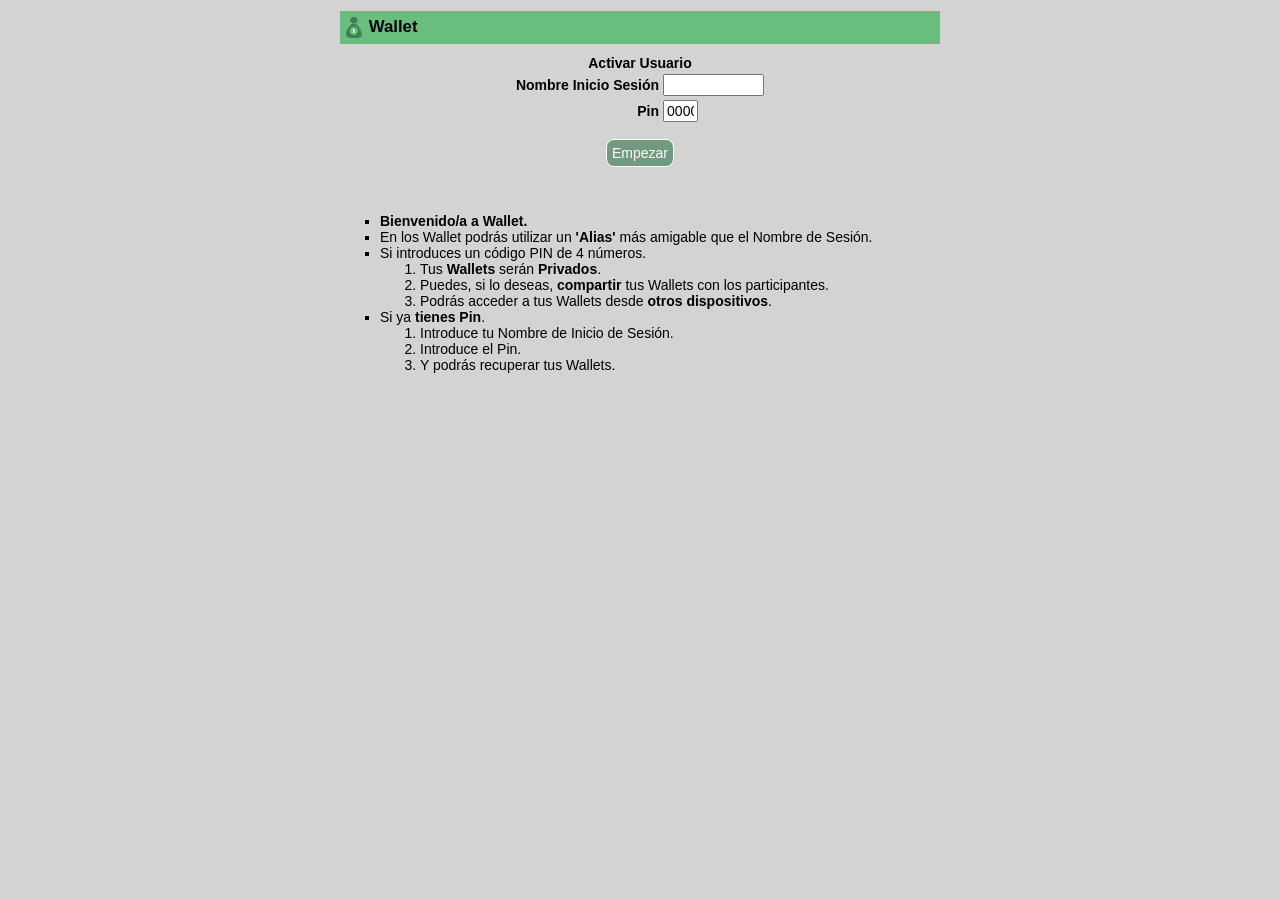
<file: wallet_app/public/index.html>
<!DOCTYPE html>
<html lang="en" manifest="./wallet.manifest">

<head>
    <meta charset="UTF-8">
    <meta http-equiv="X-UA-Compatible" content="IE=edge">
    <meta name="viewport" content="width=device-width, initial-scale=1.0">
    <link rel="icon" type="image/x-icon" href="./resources/money-bag-dollar-color-icon.svg">
    
    <link rel="stylesheet" href="https://cdnjs.cloudflare.com/ajax/libs/font-awesome/4.7.0/css/font-awesome.min.css">
    <title>Serja Wallet</title>

    <link rel="stylesheet" href="./styles/main.css">
</head>

<body>

    <h1><img src="./resources/money-bag-dollar-color-icon.svg" alt="Budget icon" href="#home">Wallet</h1>

    <div id="container" class="hidden">
        <div id="username-group" class="groupusername" align ="center">
            <label for="username-selector">Activar Usuario</label>
            <table>
                <tr>
                <td><B>Nombre Inicio Sesión</B></td>
                <td><input id="name-username" size="10"></input></td>
                </tr>
                <tr>
                <td align ='right'><B>Pin</B></td>
                <td><input id="pin-username" maxlength="4" size="2" value="0000"></input></td>
                </tr>
            </table>
            <div name="username-selector" id="username-selector">
                <div id="button-username-group">
                    <ul></ul>
                    <button id="button-add-username" class="action-button">Empezar</button>
                </div>
                <br><br>
            </div>
            </div>
            <div>
                <ul>
                    <li><B>Bienvenido/a a Wallet.</B></li>
                    <li>En los Wallet podrás utilizar un <B>'Alias'</B> más amigable que el Nombre de Sesión.</li>
                    <li>Si introduces un código PIN de 4 números.</li>
                    <ol>
                        <li>Tus <B>Wallets</B> serán <B>Privados</B>.</li>
                        <li>Puedes, si lo deseas, <B>compartir</B> tus Wallets con los participantes.</li>
                        <li>Podrás acceder a tus Wallets desde <B>otros dispositivos</B>.</li>
            </ol>
            <li>Si ya <B>tienes Pin</B>.
                <ol>
                    <li>Introduce tu Nombre de Inicio de Sesión.</li>
                    <li>Introduce el Pin.</li>
                    <li>Y podrás recuperar tus Wallets.</li>

                </ol>
            </ul>
            </div>
        </div>
        
    </div>
    
</body>

<script src="./js/main.js" type="module"></script>
</html>
</file>
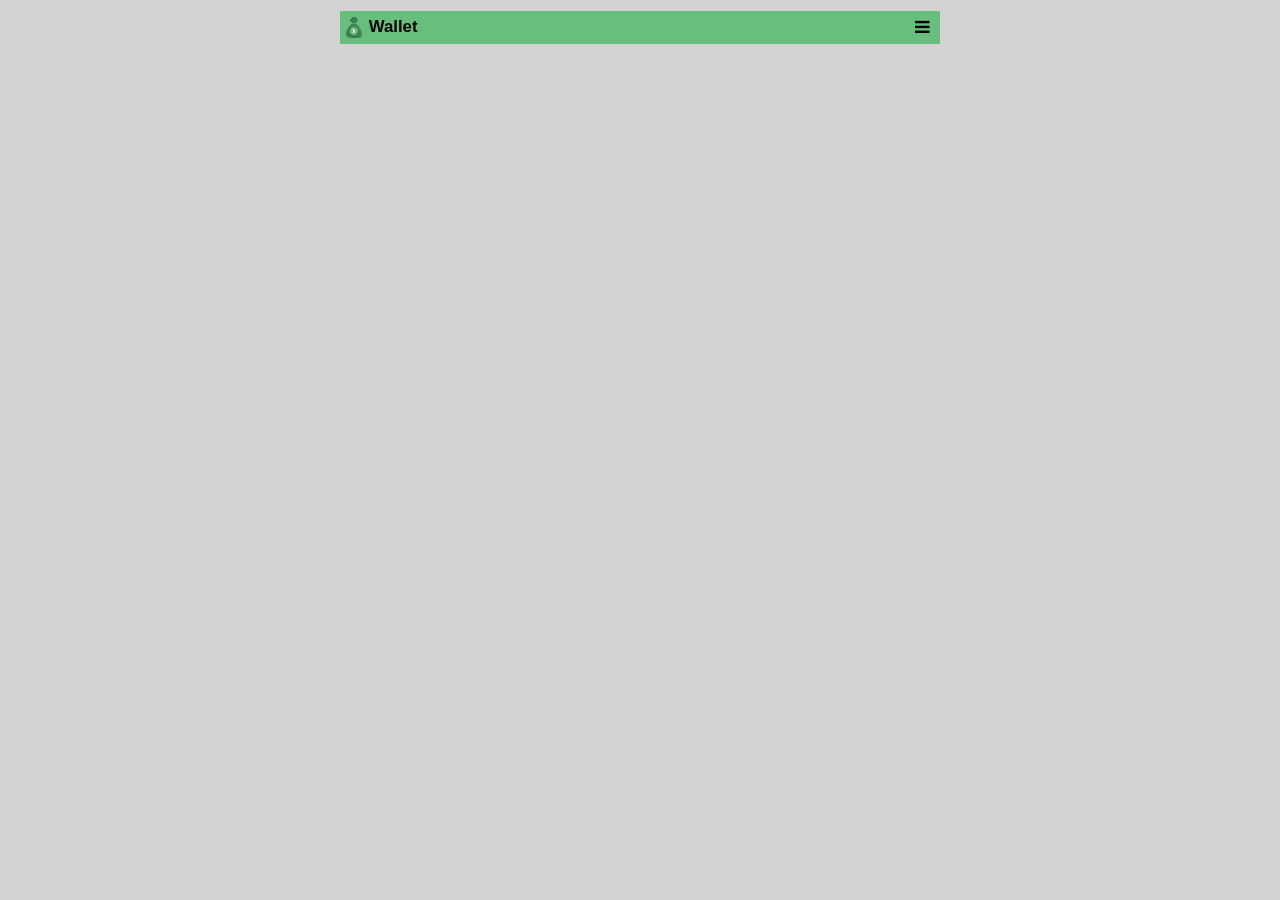
<file: wallet_app/public/start.html>
<!DOCTYPE html>
<html lang="en" manifest="./wallet.manifest">

<head>
    <meta charset="UTF-8">
    <meta http-equiv="X-UA-Compatible" content="IE=edge">
    <meta name="viewport" content="width=device-width, initial-scale=1.0">
    <link rel="icon" type="image/x-icon" href="./resources/money-bag-dollar-color-icon.svg">
 
<link rel="stylesheet" href="https://cdnjs.cloudflare.com/ajax/libs/font-awesome/4.7.0/css/font-awesome.min.css">
    <title>Serja Wallet</title>

    <link rel="stylesheet" href="./styles/main.css">
</head>

<body>
<!-- Simulate a smartphone / tablet -->
<div class="mobile-container">

    <!-- Top Navigation Menu -->
    <div class="topnav">
    <h1><img src="./resources/money-bag-dollar-color-icon.svg" alt="Budget icon" href="#home">Wallet</h1>
    <div id="myLinks">
        <a id="menuCategorys" href="#menuCategorys">Categorías</a>
        <a id="menuUser" href="#menuUsers">Editar Usuario</a>
        <a id="menuSession" href="#menuSession">Cerrar Sesión</a>
        <a id="menuAbout" href="#menuAbout">Sobre</a>
        <label>Versión 1.5.5</lavel>
    </div>
    <a id="funtionMenu" href="javascript:void(0);" class="icon">
        <i class="fa fa-bars"></i>
    </a>
    </div>
    <textarea id="aboutText" name="aboutText" rows="10" cols="40" class="hidden">
        Esta aplicación pretende servir para llevar las cuentas de viaje y realizar pagos por varias personas. Al finalizar el viaje, se obtendrá ajuste de cuentas indicando quién debe dinero y a quién se le debe.
        
        01/01/2024 - Adecuando nombres
        </textarea>
    <!-- End smartphone / tablet look -->
</div>
    <div id="container">
        <label for="walletname"><div id="walletName"></div></label>
        <div id="wallets-group" class="hidden" align = "center">
            <label for="wallet-selector"><div id="proprietary-wallets" align = "left"></div></label>
            <div name="wallet-selector" id="wallet-selector" ></div>
            <div id="buttonW-group">
                <div>
                    
                    <ul></ul>
                    <button id="button-add" class="action-button">Nuevo</button>
                    <button id="button-edit" class="action-button">Editar</button>
                </div>
            
            </div>
            
        </div>

        <div id="add-wallet-group" class="hidden">
            <label for="addwallet">Crear Wallet</label>
            <hr/>

            <div id="addwallet">
                
                <div style="text-align: center">
                    <div><label for="name">Nombre Wallet</label></div><div><input type="text"  id="name_add" name="name" required minlength="4"  size="10"><button id="buttonWallet-save" class="mini-button">&#9989;</button></div><br>
                    </div>
                </div>

                <ul></ul>
                <div style="text-align: center"><button id="buttonEditW-atras" class="action-button">Volver</button></div>
        </div>

        <div id="edit-wallet-group" class="hidden">
            <label for="editwallet">Editar Wallet</label>
                <div style="text-align: center" id="name_edit_group">
                    <div>
                        <label>Wallets en Propiedad</label>
                        <ul></ul>
                        <select type="text"  id="name_edit" name="name" size="10"></select><br>
                        <ul></ul>
                        <div><button id="buttonEditWallete-atras" class="action-button">Volver</button></div>
                        <ul></ul>
                        <div><button id="buttonEditWallete-category" class="action-button">Editar Categoría</button></div>
                        <div><button id="buttonEditWallete-user" class="action-button">Editar Usuario</button></div>
                </div>
            </div>
        <div id="editwallet" style="text-align: center" class="hidden">
                <div id="group-edit-name-wallet" class="hidden"><button id="buttonWalletEdit-del" class="mini-button" >&#10062;</button><input type="text" id="name_edit_new" name="name_edit_new" required minlength="4"  size="25" ><button id="buttonWalletEdit-save" class="mini-button" >&#9989;</button></div><br>
                <div><label for="description">Descripción</label></div><div><input type="text" id="description_wallet_edit" name="description" required minlength="4"  size="25"></div><br>
                <div><br><label for="membersAdd-selector" >Añadir Miembro</label></div>
                <div id="newMemberWallet"><input type="text" id="newMemberWallet_new" name="newMemberWallet_new" required minlength="4"  size="22" ><button id="newMemberWallet-save" >+</button></div><br>
                <label style="font-size: 10px">Miembros del Wallet</label>
                <div name="membersAdd-selector" id="membersEdit-selector" class="hidden" size="5"></div><br>
                <div id="share-group" ><input type="checkbox" id="share" name="share" value="1" disabled>
                    <label for="share" > compartir con los participantes.</label><br>
                </div>

                <div id="buttonsEditW-group" class="show">
                    <div>
                    <ul></ul>
                    <button id="buttonEditWtras-atras" class="action-button">Volver</button>
                    </div>
                </div>
                <br><label id="text">&#10062; Borrar || &#9989; Modificar || + Añadir</label>
                <br><label id="text" class="changeInputError"> Error</label> || <label id="text" class="changeInput"> Modificado </label>
            </div>
            
        </div>
        
        
        <div id="transactions-group" class="hidden">
            <label for="transactions">Transacciones</label>
            <div id="transactions">
            <strong><font color="#990000" size="10" class="text-center" face="Verdana">Cargando Transacciones.. </font></strong>
            </div>
            <div id="balance-group">
                <label for="balance"></label>
                <div id="balance"></div>
            </div>
            <ul></ul>
            <div id="buttons-group" class="hidden">
                <div>
                    <button id="button-add" class="action-button">Añadir</button>
                    <button id="button-atras" class="action-button">Volver</button>
                </div>
                <button id="button-division" class="action-button">Resolver Deuda</button>

            </div>
        </div>

        <div id="add-transaction-group" class="hidden">
            <label for="addtransactions" id="tituloAñadir" class="hidden">Añadir Transacción</label>
            <label for="addtransactions" id="tituloEditar" class="hidden">Editar Transacción</label>
            <hr/>
            <div id="addtransaction" style="text-align: center">
                <input class="hidden" id="transac_id" value="">
                <div style="text-align: center"> <div><label for="description">¿El qué?</label></div><div><input type="text" id="description_add"  name="description" minlength="4"  size="25" ></div><br>
                <div><label for="amount">¿Cuanto (€)?</label></div><div><input type="text" id="amount_add" name="amount" required minlength="4" size="25"></div><br>
                <div><label for="payers-selector">¿Quién Paga?</div><div></label><select style="width:260px" name="payers-selector" id="payers-selector" ></select></div><br>

                <div><label for="participants-selector">¿Participantes?</div><br><div></label><label style="width:260px" name="participants-selector" id="participants-selector" size="3" multiple onblur="myFunction()"></label></div><br>

                <div><label for="category-selector">¿Categoria?</div><div></label><datalist style="width:260px" name="category-selector" id="category-selector"></datalist><input style="width:260px" name="category-selector" list="category-selector" id="category-selected"></div><br>
                
                <div id="add_date">
                        <label class="text-center" for="adddate">Fecha<br></label>
                        <input id="adddate-selector" name="adddate-selector"></input>

                        <input type="datetime-local" id="form_datetime" name="form_datetime" class="hidden"></input>

                        
                        <button id="button-date" class="action-button">Modificar</button>
                </div>
                <ul></ul>
                <div id="buttonsAdd-group">
                    <div>
                        
                        <button id="button-save" class="action-button">Añadir</button>
                        <button id="button-edit-save" class="action-button" class="hidden">Actualizar</button>
                        <button id="buttonDelTransac" class="action-button" class="hidden">Eliminar</button>
                        <button id="button-atras" class="action-button">Volver</button>
                    </div>
                    
                </div>
                </div>
            </div>    
                
        </div>

        <div id="edit-transaction-group" class="hidden">
            
            <div style="text-align: center"> <div><label for="description">¿Qué?</label></div><div><input type="text" id="description_edit" name="description" required minlength="4"  size="25"></div><br>


            <div><label for="amount_edit">¿Cuanto (€)?</label></div><div><input type="text" id="amount_edit" name="amount_edit" required minlength="4" size="25"></div><br>


            <div><label for="payers-edit">¿Quién Paga?</div><div></label><input style="width:260px" name="payers-edit" id="payers-edit" ></input></div><br>

            <div><label for="participants-selector">¿Participantes?</div><div></label><input style="width:260px" name="participants-selector" id="participantsEdit-selector" size="3" multiple></input></div><br>

            <div><label for="category-selector">¿Categoria?</div><div></label><select style="width:260px" name="category-selector" id="categoryEdit-selector"></select></div><br>
            
            <div id="edit_date">
                <form>
                    <label class="text-center" for="adddate">Fecha<br>
                        <input type="datetime-local" id="dateEdit-selector" name="trip-adddate" value=""
                        min="2022-01-01-07T00:00" max="3000-12-31-07T00:00"/>
                        <span class="edit_date"></span>
                    </label>
                </form>
            </div>
            <div id="buttonsAdd-group" class="show">
                <div >
                    
                    <button id="button-save" class="action-button">Añadir</button>
                    <button id="button-edit" class="action-button">Editar</button>
                    <button id="button-atras" class="action-button">Volver</button>
                </div>
                
            </div>
            </div>
        </div>



        <div id="division-group" class="hidden">
            <label for="division">Resolución de Deuda</label>
            <div id="division"></div>
                <div id="division-show"></div>
                
                <div id="buttonsDiv-group" class="text-center">
                    <button id="button-atras" class="action-button">Volver</button>
                </div>
        </div>

        <div id="category-edit-group" style="text-align: center" class="hidden">
            <div><br><label for="category-edit">Editar Categorias</label></div>
            
            <div><input type="text" id="newCategory" name="newCategory" required minlength="4"  size="22" ><button id="newCategory-save" >+</button></div><br>
            <div id="category-edit" class="text-center">
                <div><label for="category-edit-selector">Categorías</label></div>
                <div style="text-align: center" style="width:260px" name="category-edit-selector" id="category-edit-selector"></div>

                    <button id="button-editCat-atras" class="action-button">Volver</button>
                </div>
        </div>

        <div id="edit-user-group" class="hidden">
            <div><label>Edición de Usuario</label></div>
            <div id='editUser' class='Group-Edit-User' align ="center">
                
                <br>
                <div><label>Nombre de Usuario en los Wallets</label></div>
                <div>
                    <input type="text" id="nickname-name" size="10"></input>
                    <button id="buttonEditNickname" class="mini-button">&#9989;</button>
                </div>
                <br>
                <div><label>Nombre de Inicio de Sesión</label></div>
                <div>
                    <button id="buttonDelUser" class="mini-button">&#10062;</button>
                    <input type="text" id="user-name" size="10"></input>
                    <button id="buttonEditUser" class="mini-button">&#9989;</button>
                </div>
                <br>
                <div><label>Pin Inicio Sesión Actual</label></div>
                <div>
                    <input type="text" id="pin-now" maxlength="4" size="2"></input>
                    <button id="buttonEditPin"  class="mini-button-hidden" >&#9989;</button>
                </div>
                <div><label>Pin Inicio Sesión Nuevo</label></div>
                <div>
                    <input type="text" id="pin-new" maxlength="4" size="2"></input>
                    <button id="buttonEditPin" class="mini-button">&#9989;</button>
                </div>
                <div id="buttonsEditUser-group" class="show">
                    <div>
                    <ul></ul>
                    <button id="buttonEditUser-atras" class="action-button">Volver</button>
                    </div>
                </div>
                <br><label id="text">&#10062; Borrar || &#9989; Modificar</label>
                <br><label id="text" class="changeInputError"> Error</label> || <label id="text" class="changeInput"> Modificado </label>
            </div>
        </div>
    
    </div>


    </div>


</body>

<script src="./js/main_start.js" type="module"></script>
</html>
</file>
<file: wallet_app/public/styles/main.css>
:root {
    --main-color: rgba(62, 125, 82, 0.651);
    --secondary-color: rgb(104, 190, 124);
}

* {
    font-family: 'Lucida Sans', 'Lucida Sans Regular', 'Lucida Grande', 'Lucida Sans Unicode', Geneva, Verdana, sans-serif;
    box-sizing: border-box;
    font-size: 14px;
}

body {
    padding: 0;
    margin: 0.5rem;
}

.hidden {
    display: none;
}

hr {
    color: black;
    background-color: black;
    width: 75%;
}

.text-center {
    text-align: center;
}

h1 {
    font-size: 1.2rem;
    background-color: var(--secondary-color);
    padding: 0.4rem;
}


h1 img {
    margin-right: 0.5rem;
    height: 1.5rem;
    vertical-align: middle;
}

label {
    font-weight: bold;
    
    
}

.changeInput {
    Background-color: #ffff0083;
}

.changeInputError {
    Background-color: #ff000042;
}


ul {
    display: block;
    list-style-type: square;
    margin-top: 1em;
    margin-bottom: 1 em;
    margin-left: 0;
    margin-right: 0;
    padding-left: 40px;
}

#wallets-group {
    
    flex-direction: row;
    justify-content: start;
    margin-bottom: 1rem;
}

#wallets-group label {
    display: flex;
    align-items: center;
}

#wallet-group select {
    display: flex;
    align-items: center;
    
}

#transactions {
    border: 1px solid gray;
    height: 50vh;
    overflow-y: auto;
    margin-bottom: 1rem;
    padding: 0.5rem;
}
#resumen_deuda {
    border: 2px solid gray;
    height: 20vh;
    overflow-y: auto;
    margin-bottom: 1rem;
    padding: 0.5rem;
}
#resumen_pago {
    font-size: 10px;
    border: 1px solid gray;
    height: 20vh;
    overflow-y: auto;
    margin-bottom: 1rem;
    padding: 0.5rem;
    
}

#buttons-group {
    display: flex;
    justify-content: center;
    flex-direction: column;
    align-items: center;
    gap: 1rem;
}

#buttons-group.hidden {
    display: none;
}

.action-button {
    border: 1px solid #ffffff; /*anchura, estilo y color borde*/
    border-radius: 8px; /*bordes redondos*/
    min-width: 50px;
    padding: 5px; /*espacio alrededor texto*/
    background-color: var(--main-color); /*color botón*/
    color: #ffffff; /*color texto*/
    text-decoration: none; /*decoración texto*/
    /*text-transform: uppercase; /*capitalización texto*/
}

.mini-button {
    border: 0px solid #ffffff00; /*anchura, estilo y color borde*/
    /*border-radius: 50px; /*bordes redondos*/
    min-width: 0px;
    padding: 0px; /*espacio alrededor texto*/
    background-color: var(--main-color); /*color botón*/
    color: #ffffff; /*color texto*/
    text-decoration: none; /*decoración texto*/
    text-transform: uppercase; /*capitalización texto*/
    /*display: inline ;*/
}

.mini-button-hidden {
    border: 0px solid #ffffff00; /*anchura, estilo y color borde*/
    /*border-radius: 50px; /*bordes redondos*/
    min-width: 0px;
    padding: 0px; /*espacio alrededor texto*/
    background-color: var(--main-color); /*color botón*/
    color: #ffffff; /*color texto*/
    text-decoration: none; /*decoración texto*/
    text-transform: uppercase; /*capitalización texto*/
    /*display: none;*/
    visibility: hidden;
}

.cuadricula {
    display: grid;
    /*grid-template-columns: 0.6fr 1fr 0.6fr 0.1fr; */
    grid-template-columns: 0.7fr 2fr 0.7fr;
    grid-gap: 5px;
    border-bottom: 1px solid gray;
    margin-bottom: 0.5rem;
}

.cuadriculaWallet {
    display: grid;
    grid-template-columns: 1fr;
    grid-template-rows: 1fr 0.5fr;
    grid-gap: 10px;
    border-bottom: 1px solid gray;
    border-bottom-left-radius: 50%;
    border-width: 2px;
    margin-bottom: 1rem;
    width: 50%;
    overflow-y: auto;
}

.participa {

    font-size: 10px;
}



.add_date label {
    display: flex;
    align-items: center;
}

.add_date span::after {
    padding-left: 5px;
}

.add_date input:invalid+span::after {
    content: "✖";
}

.add_date input:valid+span::after {
    content: "✓";
}

@media (min-width: 600px) {
    body {
        max-width: 600px;
        margin: auto;
        background-color: lightgray;
    }
}


  .topnav {
    overflow: hidden;
    background-color: rgba(255, 255, 255, 0);
    position: relative;
    border: 0px;
  }
  
  .topnav #myLinks {
    display: none;
    
    text-align: right;
    
  }
  
  .topnav a {
    color: rgb(0, 0, 0);
    padding: 8px 10px;
    text-decoration: none;
    font-size: 17px;
    display: block;
    text-align: right;
    
  }
  
  .topnav a.icon {
    background: rgba(128, 107, 107, 0);
    display: block;
    position: absolute;
    right: 0;
    top: 10px;
  }
  
  .topnav a:hover {
    background-color: rgb(221, 221, 221);
    color: rgb(62, 125, 82, 0.651);
  }
  
  .active {
    background-color: #04AA6D;
    color: white;
  }
</file>
